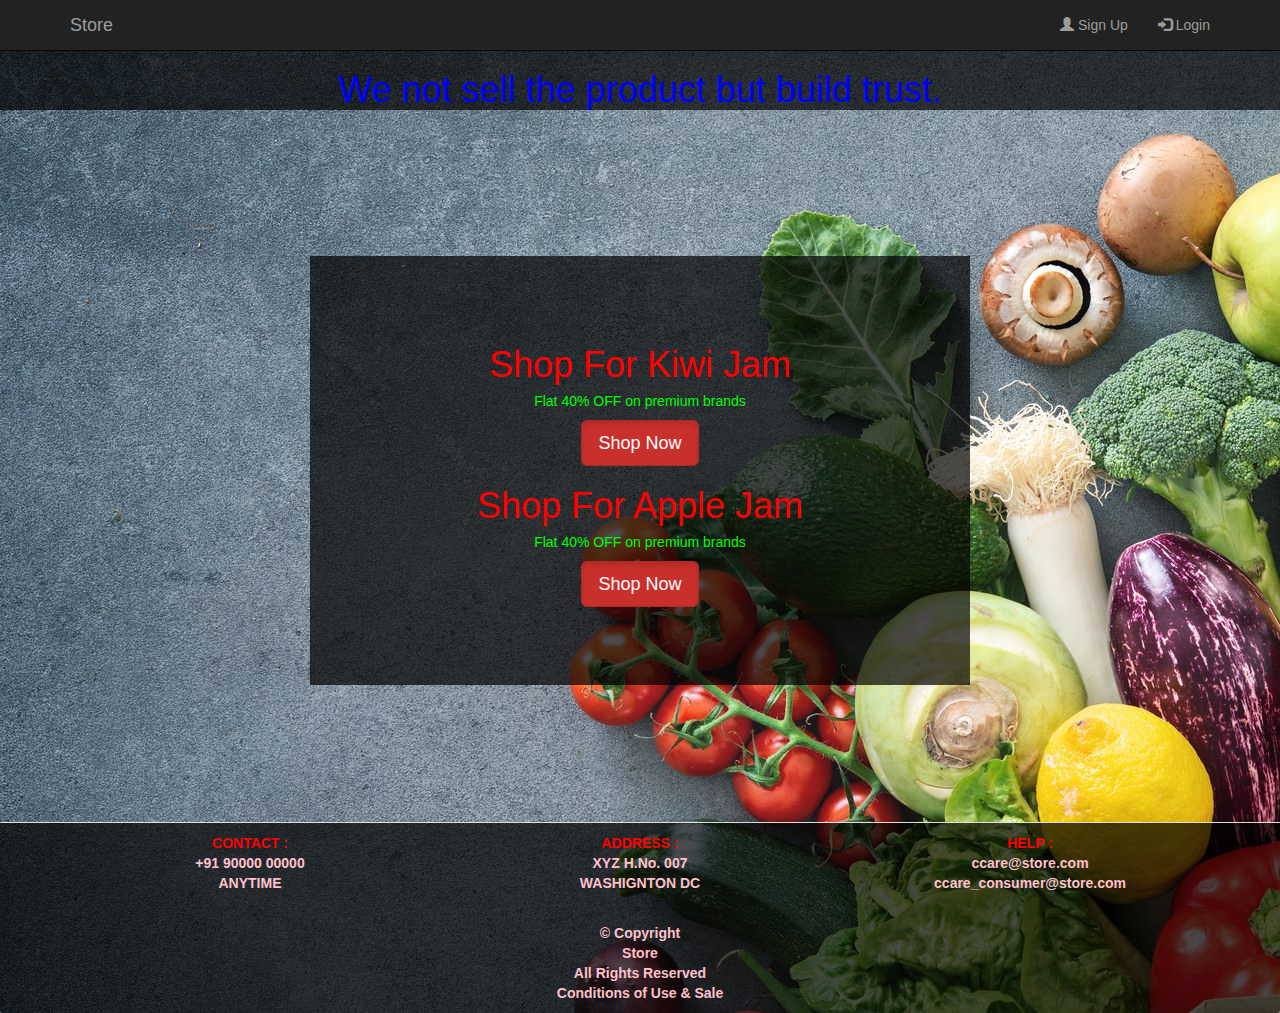
<file: index.html>
<html>
    <head>
        <link rel="stylesheet" href="https://maxcdn.bootstrapcdn.com/bootstrap/3.3.7/css/bootstrap.min.css" >
        <!--jQuery library--> 
        <script src="https://ajax.googleapis.com/ajax/libs/jquery/1.12.4/jquery.min.js"></script>

        <!--Latest compiled and minified JavaScript--> 
        <script src="https://maxcdn.bootstrapcdn.com/bootstrap/3.3.7/js/bootstrap.min.js"></script>
        
        <title>Store</title>
        
        <meta name="viewport" content="width=device-width, initial-scale=1.0">
        
        <link rel="stylesheet" href="index.css" type="text/css">
        
    </head>
    
    <body>
        <nav class="navbar navbar-inverse navbar-fixed-top">
            <div class="container">
                <div class="navbar-header">
                    <button type="button" class="navbar-toggle" data-toggle="collapse" data-target="#myNavbar">
                        <span class="icon-bar"></span>
                        <span class="icon-bar"></span>
                        <span class="icon-bar"></span>                        
                    </button>
                    <a class="navbar-brand" href="index.html">Store</a>
                </div>
                <div class="collapse navbar-collapse" id="myNavbar">
                    <ul class="nav navbar-nav navbar-right">
                        <li><a href="signup.html"><span class="glyphicon glyphicon-user"></span> Sign Up</a></li>
                        <li><a href="login.html"><span class="glyphicon glyphicon-log-in"></span> Login</a></li>
                    </ul>
                </div>
            </div>
        </nav>
        <div style="text-align: center;padding-top: 50px; font-weight: bold; color:#0000ff;background-color: rgba(0, 0, 0, 0.7); 
 ">
            
            <h1 >
              We not sell the product but build trust.  
            </h1>
        </div>
        <div id="banner_image" >
            <div class="container">

                
           <center>


          
             
     <div class="banner_content">
                    <h1 id="i1" style="color: #ff0000">Shop For Kiwi Jam</h1>
                    <h5 id="i1" style="color: #00ff00;">Flat 40% OFF on premium brands</h5>
                    <p><a href="kiwijam.html" class="btn btn-danger btn-lg active">Shop Now</a></p>
                    <h1 style="color: #ff0000">Shop For Apple Jam</h1>
                    <h5 style="color: #00ff00;">Flat 40% OFF on premium brands</h5>
                    <p><a href="applejam.html" class="btn btn-danger btn-lg active">Shop Now</a></p>
                     

                </div> 

    

              </center> 




            </div>
        </div>
       

    <footer class="panel-footer" style="background-color:rgba(0, 0, 0, 0.7); ">
    <div class="container">
      <div class="row">
        <section id="hours" class="col-sm-4">
          <span style="color: red;">CONTACT :</span><br>
          +91 90000 00000<br>
          ANYTIME<br>
          
          <hr class="visible-xs">
        </section>
        <section id="address" class="col-sm-4">
          <span style="color: red;" >ADDRESS :</span><br>
          XYZ H.No. 007<br>
          WASHIGNTON DC
          
          <hr class="visible-xs">
        </section>
         <section id="testimonial" class="col-sm-4">
          <span style="color: red;">HELP :</span><br>
          ccare@store.com<br>
          ccare_consumer@store.com
          
          <hr class="visible-xs">
        </section>

        
      </div>
      <div class="text-center">&copy; <b> Copyright <br>Store<br>All Rights Reserved <br>Conditions of Use & Sale</b></div>
    </div>
  </footer>

  <script type="text/javascript" src="addcart.js"></script>

    </body> 
</html>
</file>
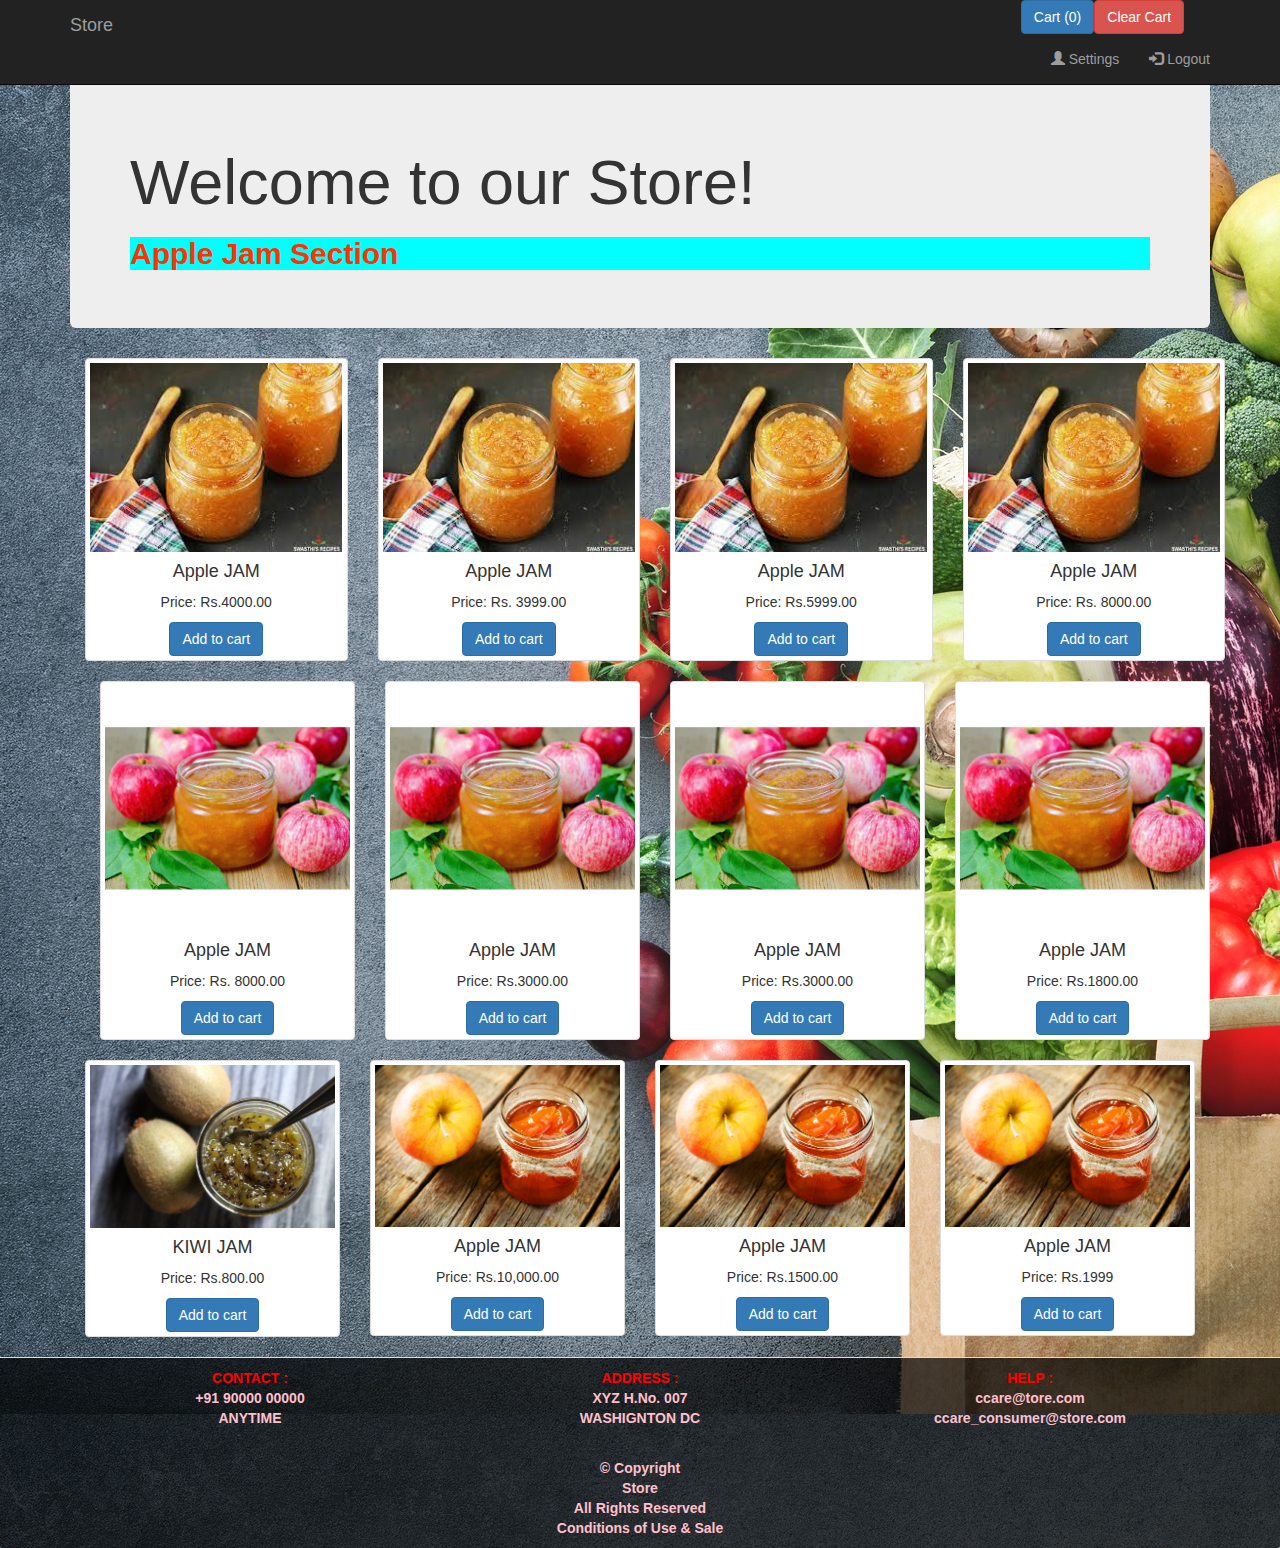
<file: applejam.html>
<html>
    <head>
        <link rel="stylesheet" href="https://maxcdn.bootstrapcdn.com/bootstrap/3.3.7/css/bootstrap.min.css" >
        <!--jQuery library--> 
        <script src="https://ajax.googleapis.com/ajax/libs/jquery/1.12.4/jquery.min.js"></script>

        <!--Latest compiled and minified JavaScript--> 
        <script src="https://maxcdn.bootstrapcdn.com/bootstrap/3.3.7/js/bootstrap.min.js"></script>
        
        <title>Apple Jam</title>
        
        <meta name="viewport" content="width=device-width, initial-scale=1.0">

        <link rel="stylesheet" type="text/css" href="addcart.css">
        
        <link rel="stylesheet" href="index.css" type="text/css">
        
    </head>
    
    <body>
        <nav class="navbar navbar-inverse navbar-fixed-top">
            <div class="container">
                <div class="navbar-header">
                    <button type="button" class="navbar-toggle" data-toggle="collapse" data-target="#myNavbar">
                        <span class="icon-bar"></span>
                        <span class="icon-bar"></span>
                        <span class="icon-bar"></span>                        
                    </button>
                    <a class="navbar-brand" href="index.html">Store</a>
                </div>
                <div class="collapse navbar-collapse" id="myNavbar">
                    <ul class="nav navbar-nav navbar-right">
                      <!--  <li><a href="cart.html"><span class="glyphicon glyphicon-shopping-cart"></span> Cart</a></li>

                      -->

 <div class="row">
        <div class="col">
          <button type="button" class="btn btn-primary" data-toggle="modal" data-target="#cart">Cart (<span class="total-count"></span>)</button><button class="clear-cart btn btn-danger">Clear Cart</button></div>
    </div>
                    



                        <li><a href="setting.html"><span class="glyphicon glyphicon-user"></span> Settings</a></li>
                        <li><a href="logout.html"><span class="glyphicon glyphicon-log-in"></span> Logout</a></li>
                    </ul>
                </div>
            </div>
        </nav>
        <div class="container">
            <div class="jumbotron" style="margin-top: 80px;">
                <h1>Welcome to our Store! </h1>
                <h2 style="color: #ff3300;font-weight: bold;background-color: #00ffff;">
                 Apple Jam Section
                </h2>
                

            </div>




          

<!-- Main -->
<div class="container">
    <div class="row">



 <div class="col-md-3 col-sm-6">
                    <div  class="thumbnail">
                        <img  src="apple/apple1.jpg" alt="jam">
                        <center>
                        <div class="card-block">
    <h4 class="card-title">Apple JAM</h4>
    <p class="card-text">Price: Rs.4000.00</p>
    <a href="#" data-name="Apple JAM" data-price="4000.00" class="add-to-cart btn btn-primary">Add to cart</a>
  </div>
                        </center>
                    </div>
                </div>

 <div class="col-md-3 col-sm-6">
                    <div  class="thumbnail">
                        <img  src="apple/apple1.jpg" alt="jam">
                        <center>
                        <div class="card-block">
    <h4 class="card-title">Apple JAM</h4>
    <p class="card-text">Price: Rs. 3999.00</p>
    <a href="#" data-name="Apple JAM" data-price="3999.00" class="add-to-cart btn btn-primary">Add to cart</a>
  </div>
                        </center>
                    </div>
                </div>


  <div class="col-md-3 col-sm-6">
                    <div  class="thumbnail">
                        <img  src="apple/apple1.jpg" alt="jam">
                        <center>
                        <div class="card-block">
    <h4 class="card-title">Apple JAM</h4>
    <p class="card-text">Price: Rs.5999.00</p>
    <a href="#" data-name="Apple JAM" data-price="5999.00" class="add-to-cart btn btn-primary">Add to cart</a>
  </div>
                        </center>
                    </div>
                </div>


 


  <div class="col-md-3 col-sm-6">
                    <div  class="thumbnail">
                        <img  src="apple/apple1.jpg" alt="jam">
                        <center>
                        <div class="card-block">
    <h4 class="card-title">Apple JAM</h4>
    <p class="card-text">Price: Rs. 8000.00</p>
    <a href="#" data-name="Apple JAM" data-price="8000.00" class="add-to-cart btn btn-primary">Add to cart</a>
  </div>
                        </center>
                    </div>
                </div>

</div>
  <div class="col-md-3 col-sm-6">
                    <div  class="thumbnail">
                        <img  src="apple/apple2.jpg" alt="jam">
                        <center>
                        <div class="card-block">
    <h4 class="card-title">Apple JAM</h4>
    <p class="card-text">Price: Rs. 8000.00</p>
    <a href="#" data-name="Apple JAM" data-price="8000.00" class="add-to-cart btn btn-primary">Add to cart</a>
  </div>
                        </center>
                    </div>
                </div>


  <div class="col-md-3 col-sm-6">
                    <div  class="thumbnail">
                        <img  src="apple/apple2.jpg" alt="jam">
                        <center>
                        <div class="card-block">
    <h4 class="card-title">Apple JAM</h4>
    <p class="card-text">Price: Rs.3000.00</p>
    <a href="#" data-name="Apple JAM" data-price="3000.00" class="add-to-cart btn btn-primary">Add to cart</a>
  </div>
                        </center>
                    </div>
                </div>


  <div class="col-md-3 col-sm-6">
                    <div  class="thumbnail">
                        <img  src="apple/apple2.jpg" alt="jam">
                        <center>
                        <div class="card-block">
    <h4 class="card-title">Apple JAM</h4>
    <p class="card-text">Price: Rs.3000.00</p>
    <a href="#" data-name="Apple JAM" data-price="3000.00" class="add-to-cart btn btn-primary">Add to cart</a>
  </div>
                        </center>
                    </div>
                </div>


  <div class="col-md-3 col-sm-6">
                    <div  class="thumbnail">
                        <img  src="apple/apple2.jpg" alt="jam">
                        <center>
                        <div class="card-block">
    <h4 class="card-title">Apple JAM</h4>
    <p class="card-text">Price: Rs.1800.00</p>
    <a href="#" data-name="Apple JAM" data-price="1800.00" class="add-to-cart btn btn-primary">Add to cart</a>
  </div>
                        </center>
                    </div>
                </div>
</div>

<div class="col-md-3 col-sm-6">
    <div  class="thumbnail">
        <img  src="kiwi/kiwi3.jpg" alt="jam">
        <center>
        <div class="card-block">
<h4 class="card-title">KIWI JAM</h4>
<p class="card-text">Price: Rs.800.00</p>
<a href="#" data-name="KIWI JAM" data-price="800.00" class="add-to-cart btn btn-primary">Add to cart</a>
</div>
        </center>
    </div>
</div>


  <div class="col-md-3 col-sm-6">
                    <div  class="thumbnail">
                        <img  src="apple/apple3.jpg" alt="jam">
                        <center>
                        <div class="card-block">
    <h4 class="card-title">Apple JAM</h4>
    <p class="card-text">Price: Rs.10,000.00</p>
    <a href="#" data-name="Apple JAM" data-price="10,000.00" class="add-to-cart btn btn-primary">Add to cart</a>
  </div>
                        </center>
                    </div>
                </div>


  <div class="col-md-3 col-sm-6">
                    <div  class="thumbnail">
                        <img  src="apple/apple3.jpg" alt="jam">
                        <center>
                        <div class="card-block">
    <h4 class="card-title">Apple JAM</h4>
    <p class="card-text">Price: Rs.1500.00</p>
    <a href="#" data-name="Apple JAM" data-price="1500.00" class="add-to-cart btn btn-primary">Add to cart</a>
  </div>
                        </center>
                    </div>
                </div>


  <div class="col-md-3 col-sm-6">
                    <div  class="thumbnail">
                        <img  src="apple/apple3.jpg" alt="jam">
                        <center>
                        <div class="card-block">
    <h4 class="card-title">Apple JAM</h4>
    <p class="card-text">Price: Rs.1999</p>
    <a href="#" data-name="Apple JAM" data-price="1999.00" class="add-to-cart btn btn-primary">Add to cart</a>
  </div>
                        </center>
                    </div>
                </div>






    


     
    </div>
</div>

  
 <!-- Modal -->
<div class="modal fade" id="cart" tabindex="-1" role="dialog" aria-labelledby="exampleModalLabel" aria-hidden="true">
  <div class="modal-dialog modal-lg" role="document">
    <div class="modal-content">
      <div class="modal-header">
        <h5 class="modal-title" id="exampleModalLabel">Cart</h5>
        <button type="button" class="close" data-dismiss="modal" aria-label="Close">
          <span aria-hidden="true">&times;</span>
        </button>
      </div>
      <div class="modal-body">
        <table class="show-cart table">
          
        </table>
        <div>Total Price: Rs.<span class="total-cart"></span></div>
      </div>
      <div class="modal-footer">
        <div class="col-xs-4">
                    <center><h6><a href="success.html"><button type="button" class="btn btn-secondary" data-dismiss="modal">Close</button><button class="btn btn-primary btn-sm">Confirm Order</button>
                    </a></h6>
                   </center>
                </div>
      </div>
    </div>
  </div>
</div> 
















    <footer class="panel-footer" style="background-color:rgba(0, 0, 0, 0.7);">
    <div class="container">
      <div class="row">
        <section id="hours" class="col-sm-4">
          <span style="color: red;">CONTACT :</span><br>
          +91 90000 00000<br>
          ANYTIME<br>
          
          <hr class="visible-xs">
        </section>
        <section id="address" class="col-sm-4">
          <span style="color: red;" >ADDRESS :</span><br>
          XYZ H.No. 007<br>
          WASHIGNTON DC
          
          <hr class="visible-xs">
        </section>
         <section id="testimonial" class="col-sm-4">
          <span style="color: red;">HELP :</span><br>
          ccare@tore.com<br>
          ccare_consumer@store.com
          
          <hr class="visible-xs">
        </section>

        
      </div>
      <div class="text-center">&copy; <b> Copyright <br>Store<br>All Rights Reserved <br>Conditions of Use & Sale</b></div>
    </div>
  </footer>


<script type="text/javascript" src="addcart.js"></script>
    </body>
</html>
</file>
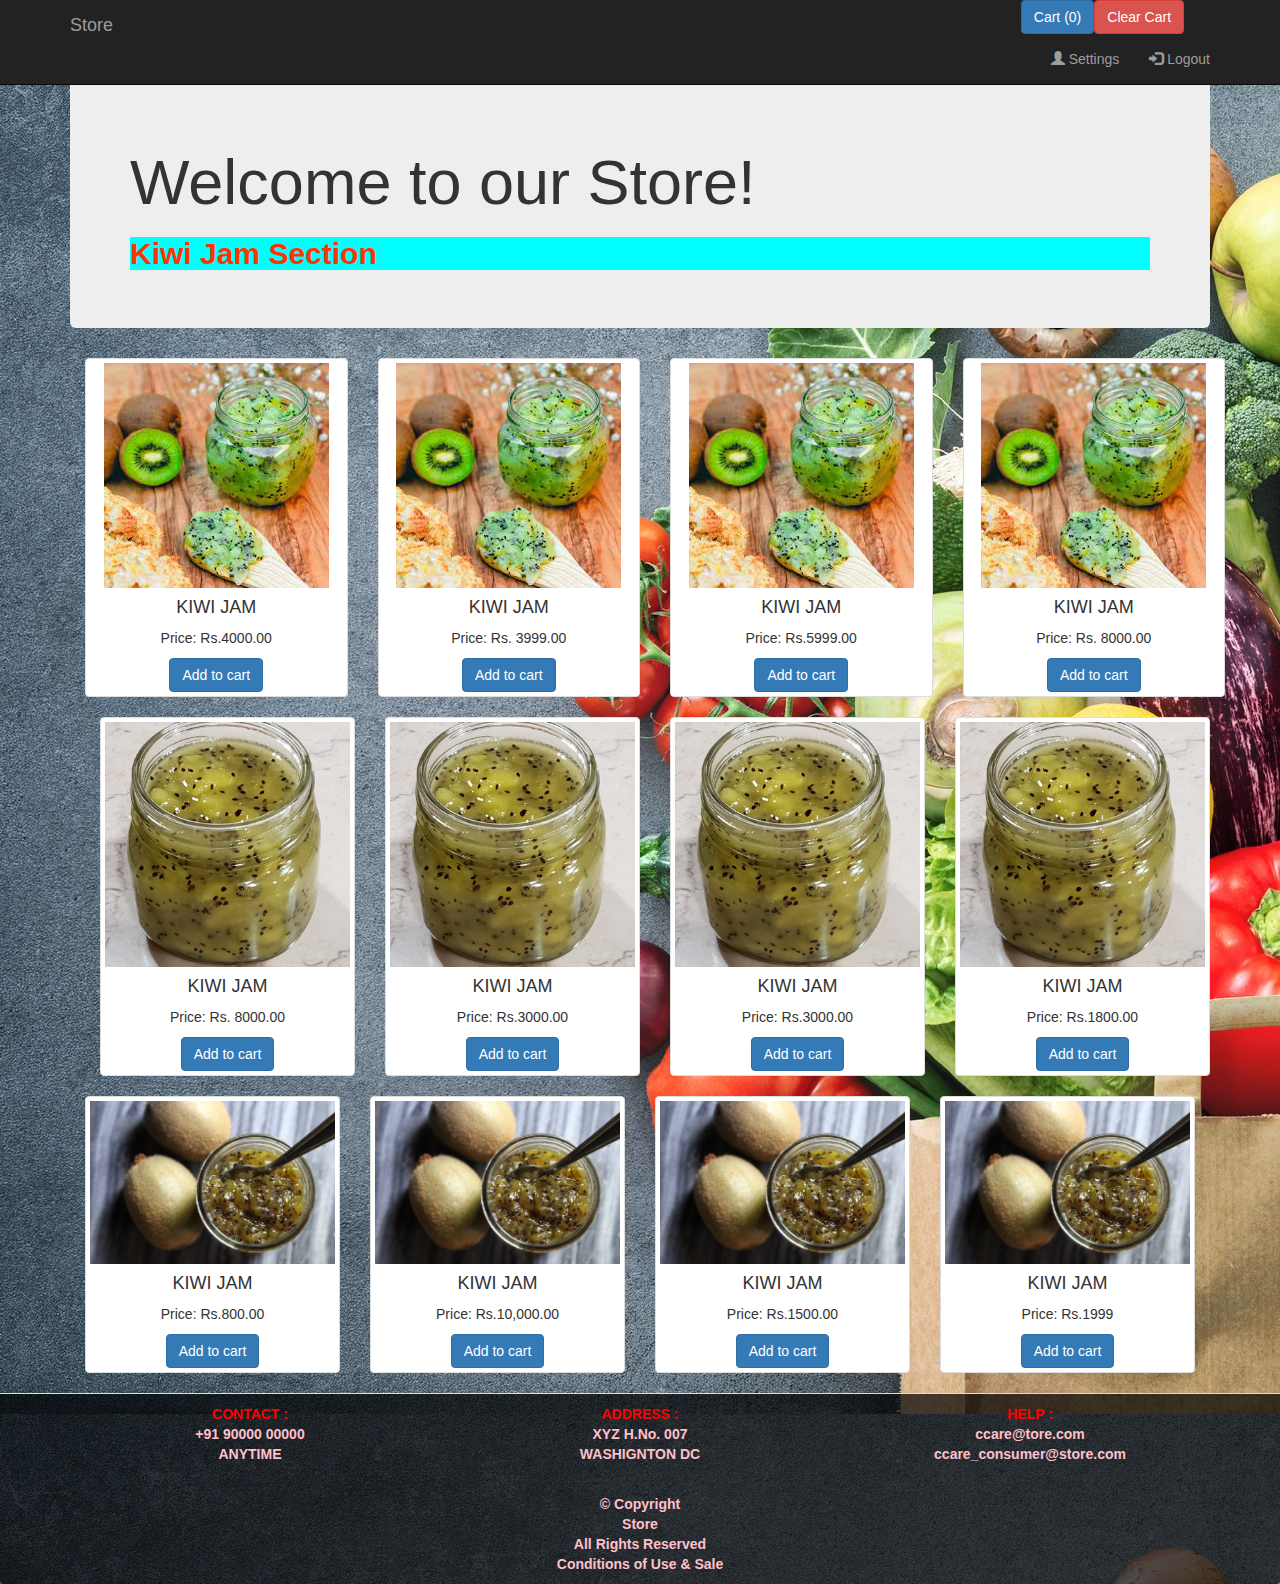
<file: kiwijam.html>
<html>
    <head>
        <link rel="stylesheet" href="https://maxcdn.bootstrapcdn.com/bootstrap/3.3.7/css/bootstrap.min.css" >
        <!--jQuery library--> 
        <script src="https://ajax.googleapis.com/ajax/libs/jquery/1.12.4/jquery.min.js"></script>

        <!--Latest compiled and minified JavaScript--> 
        <script src="https://maxcdn.bootstrapcdn.com/bootstrap/3.3.7/js/bootstrap.min.js"></script>
        
        <title>Kiwi Jam</title>
        
        <meta name="viewport" content="width=device-width, initial-scale=1.0">

        <link rel="stylesheet" type="text/css" href="addcart.css">
        
        <link rel="stylesheet" href="index.css" type="text/css">
        
    </head>
    
    <body>
        <nav class="navbar navbar-inverse navbar-fixed-top">
            <div class="container">
                <div class="navbar-header">
                    <button type="button" class="navbar-toggle" data-toggle="collapse" data-target="#myNavbar">
                        <span class="icon-bar"></span>
                        <span class="icon-bar"></span>
                        <span class="icon-bar"></span>                        
                    </button>
                    <a class="navbar-brand" href="index.html">Store</a>
                </div>
                <div class="collapse navbar-collapse" id="myNavbar">
                    <ul class="nav navbar-nav navbar-right">
                      <!--  <li><a href="cart.html"><span class="glyphicon glyphicon-shopping-cart"></span> Cart</a></li>

                      -->

 <div class="row">
        <div class="col">
          <button type="button" class="btn btn-primary" data-toggle="modal" data-target="#cart">Cart (<span class="total-count"></span>)</button><button class="clear-cart btn btn-danger">Clear Cart</button></div>
    </div>
                    



                        <li><a href="setting.html"><span class="glyphicon glyphicon-user"></span> Settings</a></li>
                        <li><a href="logout.html"><span class="glyphicon glyphicon-log-in"></span> Logout</a></li>
                    </ul>
                </div>
            </div>
        </nav>
        <div class="container">
            <div class="jumbotron" style="margin-top: 80px;">
                <h1>Welcome to our Store! </h1>
                <h2 style="color: #ff3300;font-weight: bold;background-color: #00ffff;">
                 Kiwi Jam Section
                </h2>
                

            </div>




          

<!-- Main -->
<div class="container">
    <div class="row">



 <div class="col-md-3 col-sm-6">
                    <div  class="thumbnail">
                        <img  src="kiwi/kiwi1.jpg" alt="jam">
                        <center>
                        <div class="card-block">
    <h4 class="card-title">KIWI JAM</h4>
    <p class="card-text">Price: Rs.4000.00</p>
    <a href="#" data-name="KIWI JAM" data-price="4000.00" class="add-to-cart btn btn-primary">Add to cart</a>
  </div>
                        </center>
                    </div>
                </div>

 <div class="col-md-3 col-sm-6">
                    <div  class="thumbnail">
                        <img  src="kiwi/kiwi1.jpg" alt="jam">
                        <center>
                        <div class="card-block">
    <h4 class="card-title">KIWI JAM</h4>
    <p class="card-text">Price: Rs. 3999.00</p>
    <a href="#" data-name="KIWI JAM" data-price="3999.00" class="add-to-cart btn btn-primary">Add to cart</a>
  </div>
                        </center>
                    </div>
                </div>


  <div class="col-md-3 col-sm-6">
                    <div  class="thumbnail">
                        <img  src="kiwi/kiwi1.jpg" alt="jam">
                        <center>
                        <div class="card-block">
    <h4 class="card-title">KIWI JAM</h4>
    <p class="card-text">Price: Rs.5999.00</p>
    <a href="#" data-name="KIWI JAM" data-price="5999.00" class="add-to-cart btn btn-primary">Add to cart</a>
  </div>
                        </center>
                    </div>
                </div>


 


  <div class="col-md-3 col-sm-6">
                    <div  class="thumbnail">
                        <img  src="kiwi/kiwi1.jpg" alt="jam">
                        <center>
                        <div class="card-block">
    <h4 class="card-title">KIWI JAM</h4>
    <p class="card-text">Price: Rs. 8000.00</p>
    <a href="#" data-name="KIWI JAM" data-price="8000.00" class="add-to-cart btn btn-primary">Add to cart</a>
  </div>
                        </center>
                    </div>
                </div>

</div>
  <div class="col-md-3 col-sm-6">
                    <div  class="thumbnail">
                        <img  src="kiwi/kiwi2.jpg" alt="jam">
                        <center>
                        <div class="card-block">
    <h4 class="card-title">KIWI JAM</h4>
    <p class="card-text">Price: Rs. 8000.00</p>
    <a href="#" data-name="KIWI JAM" data-price="8000.00" class="add-to-cart btn btn-primary">Add to cart</a>
  </div>
                        </center>
                    </div>
                </div>


  <div class="col-md-3 col-sm-6">
                    <div  class="thumbnail">
                        <img  src="kiwi/kiwi2.jpg" alt="jam">
                        <center>
                        <div class="card-block">
    <h4 class="card-title">KIWI JAM</h4>
    <p class="card-text">Price: Rs.3000.00</p>
    <a href="#" data-name="KIWI JAM" data-price="3000.00" class="add-to-cart btn btn-primary">Add to cart</a>
  </div>
                        </center>
                    </div>
                </div>


  <div class="col-md-3 col-sm-6">
                    <div  class="thumbnail">
                        <img  src="kiwi/kiwi2.jpg" alt="jam">
                        <center>
                        <div class="card-block">
    <h4 class="card-title">KIWI JAM</h4>
    <p class="card-text">Price: Rs.3000.00</p>
    <a href="#" data-name="KIWI JAM" data-price="3000.00" class="add-to-cart btn btn-primary">Add to cart</a>
  </div>
                        </center>
                    </div>
                </div>


  <div class="col-md-3 col-sm-6">
                    <div  class="thumbnail">
                        <img  src="kiwi/kiwi2.jpg" alt="jam">
                        <center>
                        <div class="card-block">
    <h4 class="card-title">KIWI JAM</h4>
    <p class="card-text">Price: Rs.1800.00</p>
    <a href="#" data-name="KIWI JAM" data-price="1800.00" class="add-to-cart btn btn-primary">Add to cart</a>
  </div>
                        </center>
                    </div>
                </div>
</div>

  <div class="col-md-3 col-sm-6">
                    <div  class="thumbnail">
                        <img  src="kiwi/kiwi3.jpg" alt="jam">
                        <center>
                        <div class="card-block">
    <h4 class="card-title">KIWI JAM</h4>
    <p class="card-text">Price: Rs.800.00</p>
    <a href="#" data-name="KIWI JAM" data-price="800.00" class="add-to-cart btn btn-primary">Add to cart</a>
  </div>
                        </center>
                    </div>
                </div>


  <div class="col-md-3 col-sm-6">
                    <div  class="thumbnail">
                        <img  src="kiwi/kiwi3.jpg" alt="jam">
                        <center>
                        <div class="card-block">
    <h4 class="card-title">KIWI JAM</h4>
    <p class="card-text">Price: Rs.10,000.00</p>
    <a href="#" data-name="KIWI JAM" data-price="10,000.00" class="add-to-cart btn btn-primary">Add to cart</a>
  </div>
                        </center>
                    </div>
                </div>


  <div class="col-md-3 col-sm-6">
                    <div  class="thumbnail">
                        <img  src="kiwi/kiwi3.jpg" alt="jam">
                        <center>
                        <div class="card-block">
    <h4 class="card-title">KIWI JAM</h4>
    <p class="card-text">Price: Rs.1500.00</p>
    <a href="#" data-name="KIWI JAM" data-price="1500.00" class="add-to-cart btn btn-primary">Add to cart</a>
  </div>
                        </center>
                    </div>
                </div>


  <div class="col-md-3 col-sm-6">
                    <div  class="thumbnail">
                        <img  src="kiwi/kiwi3.jpg" alt="jam">
                        <center>
                        <div class="card-block">
    <h4 class="card-title">KIWI JAM</h4>
    <p class="card-text">Price: Rs.1999</p>
    <a href="#" data-name="KIWI JAM" data-price="1999.00" class="add-to-cart btn btn-primary">Add to cart</a>
  </div>
                        </center>
                    </div>
                </div>






    


     
    </div>
</div>

  
 <!-- Modal -->
<div class="modal fade" id="cart" tabindex="-1" role="dialog" aria-labelledby="exampleModalLabel" aria-hidden="true">
  <div class="modal-dialog modal-lg" role="document">
    <div class="modal-content">
      <div class="modal-header">
        <h5 class="modal-title" id="exampleModalLabel">Cart</h5>
        <button type="button" class="close" data-dismiss="modal" aria-label="Close">
          <span aria-hidden="true">&times;</span>
        </button>
      </div>
      <div class="modal-body">
        <table class="show-cart table">
          
        </table>
        <div>Total Price: Rs.<span class="total-cart"></span></div>
      </div>
      <div class="modal-footer">
        <div class="col-xs-4">
                    <center><h6><a href="success.html"><button type="button" class="btn btn-secondary" data-dismiss="modal">Close</button><button class="btn btn-primary btn-sm">Confirm Order</button>
                    </a></h6>
                   </center>
                </div>
      </div>
    </div>
  </div>
</div> 
















    <footer class="panel-footer" style="background-color:rgba(0, 0, 0, 0.7);">
    <div class="container">
      <div class="row">
        <section id="hours" class="col-sm-4">
          <span style="color: red;">CONTACT :</span><br>
          +91 90000 00000<br>
          ANYTIME<br>
          
          <hr class="visible-xs">
        </section>
        <section id="address" class="col-sm-4">
          <span style="color: red;" >ADDRESS :</span><br>
          XYZ H.No. 007<br>
          WASHIGNTON DC
          
          <hr class="visible-xs">
        </section>
         <section id="testimonial" class="col-sm-4">
          <span style="color: red;">HELP :</span><br>
          ccare@tore.com<br>
          ccare_consumer@store.com
          
          <hr class="visible-xs">
        </section>

        
      </div>
      <div class="text-center">&copy; <b> Copyright <br>Store<br>All Rights Reserved <br>Conditions of Use & Sale</b></div>
    </div>
  </footer>


<script type="text/javascript" src="addcart.js"></script>
    </body>
</html>
</file>
<file: index.css>
.banner_image {
  padding-top: 75px;
  padding-bottom: 50px;
  text-align: center;
  color: #f8f8f8;
  background-image: url("intro.jpg");
  background-size: cover;
}

body {
  background-image: url("intro.jpg");
}
.banner_content {
  position: relative;
  padding-top: 6%;
  padding-bottom: 6%;
  margin-top: 12%;
  margin-bottom: 12%;
  background-color: rgba(0, 0, 0, 0.7);

  max-width: 660px;
}

.brand1 {
  text-align: center;
  padding-top: 50px;
}

.image-resize {
  height: 380px;
  object-fit: cover;
  object-position: center center;
}
footer {
  padding: 10px 0;
  background-color: #101010;
  color: pink;
  bottom: 100%;
  width: 100%;
  font-weight: bold;
}

.panel-footer section {
  margin-bottom: 30px;
  text-align: center;
}
/* .panel-footer section:nth-child(3) {*/
/* margin-bottom: 0; /* margin already exists on the whole row 
      } */
.panel-footer section hr {
  width: 50%;
}
/* End Footer */

.row_style {
  margin-top: 100px;
  margin-bottom: 15%;
}
.text_styling {
  font-style: italic;
  font-size: 12px;
}
.link {
  text-decoration: none;
  font-weight: bold;
}
.gap {
  margin-top: 30px;
}
.row_bg {
  background-color: #ddd;
}
.rowstyle {
  margin-top: 20%;
  font-size: 17px;
}
</file>
<file: addcart.css>
/*body {
  padding-top: 80px;
}*/

.show-cart li {
  display: flex;
}
.card {
  margin-bottom: 20px;
}
.card-img-top {
  width: 200px;
  height: 200px;
  align-self: center;
}
</file>
